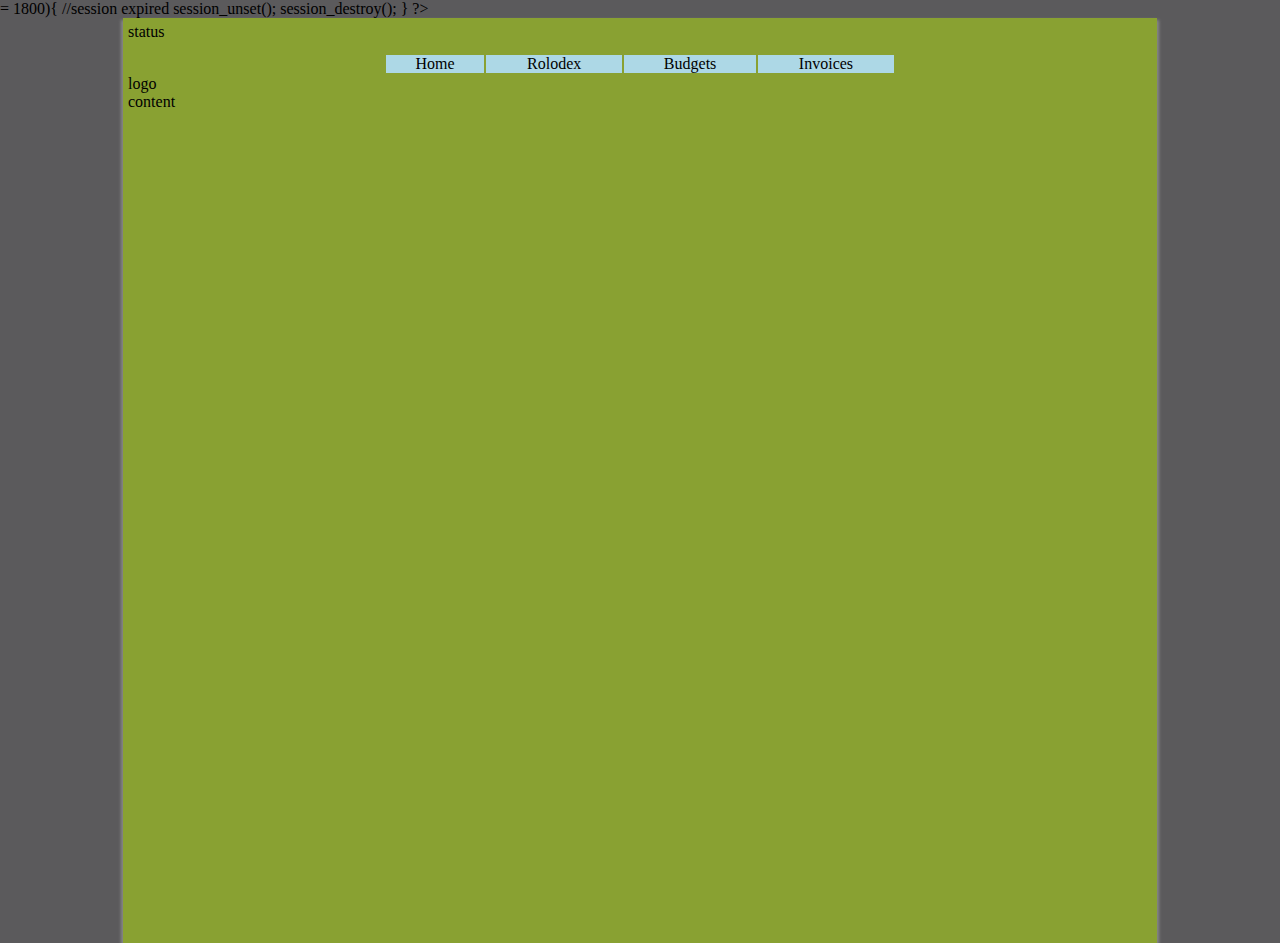
<file: home.html>
<!DOCTYPE html PUBLIC "-//W3C//DTD XHTML 1.0 Transitional//EN" "http://www.w3.org/TR/xhtml1/DTD/xhtml1-transitional.dtd">
<html xmlns="http://www.w3.org/1999/xhtml">
<link rel="stylesheet" type="text/css" href="main.css" />
<head>
<meta http-equiv="Content-Type" content="text/html; charset=UTF-8" />
<title>JOliverDecor</title>

<?php
	if(session_id() == "" | !iisset($_SESSION["user"])){
		//not logged in
		header("Location: index.html");
	} else if (isset($_SESSION["login_time"]) & $_SESSION["login_time"] >= 1800){
    	//session expired
    	session_unset();
        session_destroy();
    }
?>


</head>

<body>
<div id="head_container">
  <div id="status_bar">
  	status
  </div>
  <div id="nav_container">
   	  <table id="nav_table">
            	<tr>
                	<td id="nav_item">
                    	Home
                    </td>
                    <td id="nav_item">
                    	Rolodex
                    </td>
                    <td id="nav_item">
                    	Budgets
                    </td>
                    <td id="nav_item">
                    	Invoices
                    </td>
                </tr>
        </table>
    </div>
    <div class="logo">
  	  logo
    </div>
    <div id="content">
    	content
    </div>
</div>
</body>
</html>
</file>
<file: main.css>
@charset "UTF-8";
/* CSS Document */

* {
	margin:0; 
	padding:0;
}

a{
	text-decoration: none;
	color: inherit;
}

html, body {
	height: 100%;
	background: #5B5A5C; 

}

.block {
	display: block;
}

.dialog_fieldset{
	padding: 5px;
	border: none;
}

.dialog_label{
	 font-size:12px;
	 padding-bottom:2px;
	 padding-top:2px;
}

#whole_container{
	margin: 0 auto;
}

#head_container{
	vertical-align:top;
	width:80%;
	min-height: 100%;
	margin: 0 auto;
	background:#89A132;
	padding: 5px;
	padding-bottom: 20px;
	-webkit-box-shadow:2px 2px 3px #888, -2px 2px 3px #888; 
    -moz-box-shadow:2px 2px 3px #888, -2px 2px 3px #888;
    box-shadow:2px 2px 3px #888, -2px 2px 3px #888;
}

#accounts_wrapper, #budget_wrapper{
	margin: 0 auto;
	width: 90%;
}

#account_bar, #budget_bar{
	margin: 0 auto;
	margin-top: 10px;
	margin-bottom: 10px;
	padding-left: 5px;
	padding-right: 5px;
	width: 90%;
	border: 1px solid #89A132;
}

#account_item, #budget_item, #invoice_item, #create_budget{
	padding: 5px;
	float:right;
	background-color: lightBlue;
	cursor: pointer;
	border: 1px solid #89A132;
}

#account_item:hover, #budget_item:hover, #invoice_item:hover, #create_budget:hover{
	padding: 5px;
	background-color: blue;
	color: white;
	cursor: pointer;
}

#galleria_container{
	margin: 0 auto;
	padding-top: 20px;
	width: 90%;
}

.galleria{
	width: 100%;
	height: 100%;
}

#message{
	float: left;
	text-align: center;
}

#status_bar{
	margin: 0 auto;
	height: 30px;
}

#login_buttons{
	float: right;
	vertical-align: middle;
}

#logged_in{
	float: right;
}

#login_button{
	background-color: lightBlue;
	height: 20px;
	width: 50px;
	cursor: pointer;
}

#login_button:hover{
	background-color: blue;
	color: white; 
}

#logout_button{
	background-color: lightCoral;
	height: 20px;
	width: 50px;
	cursor: pointer;
}

#logout_button:hover{
	background-color: red;
	color: white;
}

#logo_container{
	margin: 0 auto;
}

#logo{
	margin: 0 auto;
	max-width: 50%;
	width: auto;
	height: auto;
	display: block;
}

#nav_container{
	margin: 0 auto;
}

#nav_table {
	margin: 0 auto;
	width:50%;
	border:none;
}

#nav_item {
	text-align:center;
	width:auto;
	background-color: lightBlue;
	cursor: pointer;
}

#nav_item:hover{
	text-align:center;
	width:auto;
	background-color: blue;
	color: white;
	cursor: pointer;
}

#content{
	margin: 0 auto;
	height:100%;
}


#login_table{
	float: right;
}

/* EditableGrid Stuff */

table.editablegrid { 
	border-collapse: collapse; 
	border: 1px solid #CCB; 
	width: 100%; 
	font-family:'lucida grande', tahoma, verdana, arial, sans-serif; 
	font-size:11px;
}

table.editablegrid td{ 
	padding: 5px; 
	border: 1px solid #E0E0E0; 
}
			
table.editablegrid th { 
	padding: 5px;
	border: 1px solid #E0E0E0; 
	background: #E5E5E5; 
	text-align: left; 
}
			
input.invalid { 
	background: red; 
	color: #FDFDFD; 
}
</file>
